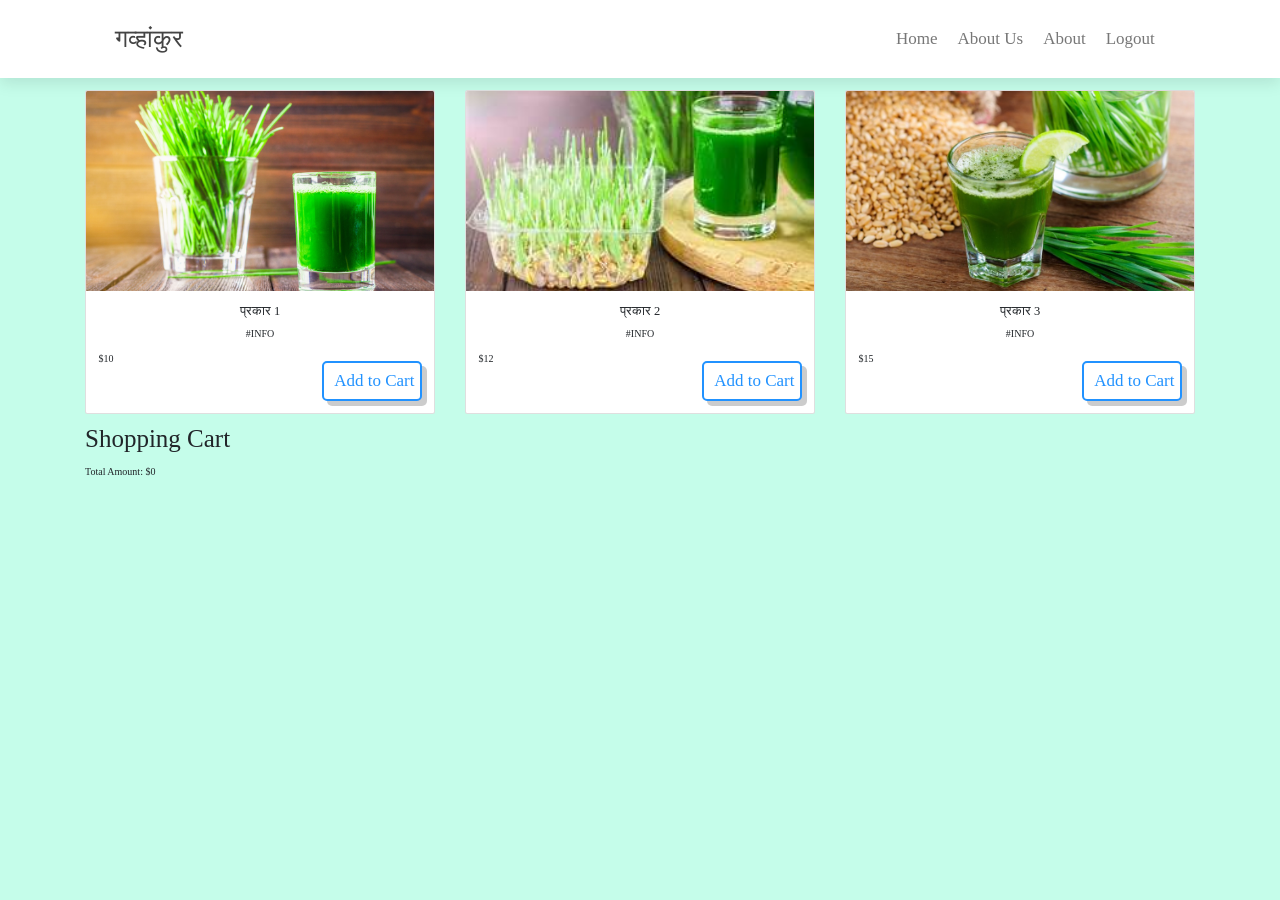
<file: index.html>
<!DOCTYPE html>
<html>
<head>
  <meta charset="utf-8">
  <meta name="viewport" content="width=device-width, initial-scale=1">
  <link rel="stylesheet" href="https://maxcdn.bootstrapcdn.com/bootstrap/4.5.2/css/bootstrap.min.css">
  <link rel="stylesheet" href="styles.css">
  <title>GAVHANKUR.COM</title>
  <style>
    .card-img-top {
      height: 200px;
      object-fit: cover;
    }
    .cart-item {
      font-size: 18px;
    }
    @media (max-width: 992px) {
    .navbar-nav {
      flex-direction: column;
      text-align: center;
    }

    .navbar-nav .nav-item {
      margin: 0;
    }
  }
  </style>
</head>
<body style="background-color: rgb(197, 253, 234);">
  <header class="header">
    <a href="#" class="logo"> <i class="fas fa-heartbeat"></i> गव्हांकुर </a>
    <nav class="navbar bg-s">
    <a href="index.html">Home</a>
    <a href="about_us.html">About Us</a>
    <a href="about.php">about</a>
    
    <a href="logout.php">logout</a>
</nav>
<div id="menu-btn" class="fas fa-bars"></div>
</header>
  <div class="container mt-5">
    <h1 class="text-center mb-5">गव्हांकुर</h1>
    <div class="row">
      <div class="col-md-4 mb-3">
        <div class="card">
          <img src="images/i1.jpg" class="card-img-top" alt="">
          <div class="card-body">
            
            <h5 class="card-title" style="text-align: center;">प्रकार 1</h5>
            <p class="card-text" style="text-align: center;">#INFO</p>
            <div class="d-flex justify-content-between">
              <p class="card-text">$10</p>
              <button class="btn btn-primary add-to-cart" data-product-id="1" data-product-name="Product 1" data-product-price="10">Add to Cart</button>
            </div>
          </div>
        </div>
      </div>
      <div class="col-md-4 mb-6">
        <div class="card">
          <img src="images/i2.jpg" class="card-img-top" alt="">
          <div class="card-body">
            <h5 class="card-title" style="text-align: center;">प्रकार 2</h5>
            <p class="card-text" style="text-align: center;">#INFO</p>
            <div class="d-flex justify-content-between">
              <p class="card-text">$12</p>
              <button class="btn btn-primary add-to-cart" data-product-id="2" data-product-name="Product 2" data-product-price="12">Add to Cart</button>
            </div>
          </div>
        </div>
      </div>
      <div class="col-md-4 mb-3">
        <div class="card">
          <img src="images/i3.jpg" class="card-img-top" alt="">
          <div class="card-body">
            <h5 class="card-title" style="text-align: center;">प्रकार 3</h5>
            <p class="card-text" style="text-align: center;">#INFO</p>
            <div class="d-flex justify-content-between">
              <p class="card-text">$15</p>
              <button class="btn btn-primary add-to-cart" data-product-id="3" data-product-name="Product 3" data-product-price="15">Add to Cart</button>
            </div>
          </div>
        </div>
      </div>
    </div>
    
    <h1>Shopping Cart</h1>
    <ul id="cart"></ul>
    <ul id="total-amount"></ul>
  </div>
</div>
  
  <script src="app.js"></script>
</body>
</file>
<file: styles.css>
body {
    font-family: Arial, sans-serif;
    background-color: #f5f5f5;
  }
  
  /* .container {
    max-width: 800px;
    margin: 0 auto;
  } */
  
  .header {
    padding: 40px;
    text-align: center;
    background-color: #e5e5e5;
  }
  
  .header h1 {
    margin: 0;
  }
  
  .products {
    display: flex;
    flex-wrap: wrap;
  }
  
  .product {
    width: calc(33.33% - 20px);
    background-color: #fff;
    box-shadow: 0 2px 5px 0 rgba(0, 0, 0, 0.16), 0 2px 10px 0 rgba(0, 0, 0, 0.12);
    margin: 10px;
    padding: 20px;
    text-align: center;
  }
  
  .product h3 {
    margin: 0;
    font-weight: bold;
  }
  
  .product p {
    margin: 20px 0;
    font-size: 14px;
  }
  
  .product button {
    background-color: #4caf50;
    color: #fff;
    border: 0;
    padding: 10px 20px;
    cursor: pointer;
  }
  
  .shopping-cart {
    margin: 40px 0;
  }
  
  .shopping-cart h2 {
    text-align: center;
    margin: 0;
  }
  
  .cart-items {
    max-height: 300px;
    overflow-y: auto;
  }
  
  .cart-item {
    border-bottom: 1px solid #ddd;
    padding: 10px;
    display: flex;
    align-items: center;
  }
  
  .cart-item img {
    width: 50px;
    height: 50px;
    margin-right: 20px;
  }
  
  .cart-item h3 {
    margin: 0;
  }
  
  .cart-item p {
    margin: 0;
    font-size: 14px;
  }
  
  .cart-total {
    margin-top: 20px;
    text-align: center;
  }
  
  .cart-total h3 {
    margin: 0;
    font-weight: bold;
  }
  
  .cart-total p {
    margin: 0;
    font-size: 14px;
  }

  @import url('https://fonts.googleapis.com/css2?family=Poppins:wght@100;200;300;400;500;600;700&display=swap');

:root{
    --green:#2192FF;
    --black:#444;
    --light-color:#777;
    --box-shadow:.5rem .5rem 0 rgba(0, 0, 0, 0.2);
    --text-shadow:.4rem .4rem 0 rgba(0, 0, 0, .2);
    --border:.2rem solid var(--green);
}

 *{
    font-family: 'Comic Sans MS', 'Comic Sans', cursive;
    
    margin:0; padding: 0;
    box-sizing: border-box;
    outline: none; border: none;
    text-transform: capitalize;
    transition: all .2s ease-out;
    text-decoration: none;
} 

html{
    font-size: 62.5%;
    overflow-x: hidden;
    scroll-padding-top: 7rem;
    scroll-behavior: smooth;
}

section{
    padding:2rem 9%;
}

section:nth-child(even){
    background: #c8e2fa;
}

.heading{
    text-align: center;
    padding-bottom: 2rem;
    text-shadow: var(--text-shadow);
    text-transform: uppercase;
    color:var(--black);
    font-size: 5rem;
    letter-spacing: .4rem;
}

.heading span{
    text-transform: uppercase;
    color:var(--green);
}

.btn{
    display: inline-block;
    margin-top: 1rem;
    padding: .5rem;
    padding-left: 1rem;
    border:var(--border);
    border-radius: .5rem;
    box-shadow: var(--box-shadow);
    color:var(--green);
    cursor: pointer;
    font-size: 1.7rem;
    background: #fff;
}

.btn span{
    padding:.7rem 1rem;
    border-radius: .5rem;
    background: var(--green);
    color:#fff;
    margin-left: .5rem;
}

.btn:hover{
    background: var(--green);
    color:#fff;
}

.btn:hover span{
    color: var(--green);
    background:#fff;
    margin-left: 1rem;
}

.header{
    padding:2rem 9%;
    position: fixed;
    top:0; left: 0; right: 0;
    z-index: 1000;
    box-shadow: 0 .5rem 1.5rem rgba(0, 0, 0, .1);
    display: flex;
    align-items: center;
    justify-content: space-between;
    background: #fff;
}

.header .logo{
    font-size: 2.5rem;
    color: var(--black);
}

.header .logo i{
    color: var(--green);
}

.header .navbar a{
    font-size: 1.7rem;
    color: var(--light-color);
    margin-left: 2rem;
}

.header .navbar a:hover{
    color: var(--green);
}

#menu-btn{
    font-size: 2.5rem;
    border-radius: .5rem;
    background: #eee;
    color:var(--green);
    padding: 1rem 1.5rem;
    cursor: pointer;
    display: none;
}

.home{
    display: flex;
    align-items: center;
    flex-wrap: wrap;
    gap:1.5rem;
    padding-top: 10rem;
}

.home .image{
    flex:1 1 45rem;
}

.home .image img{
    width: 100%;
}

.home .content{
    flex:1 1 45rem;
}

.home .content h3{
    font-size: 4.5rem;
    color:var(--black);
    line-height: 1.8;
    text-shadow: var(--text-shadow);
}

.home .content p{
    font-size: 1.7rem;
    color:var(--light-color);
    line-height: 1.8;
    padding: 1rem 0;
}

.icons-container{
    display: grid;
    gap:2rem;
    grid-template-columns: repeat(auto-fit, minmax(20rem, 1fr));
    padding-top: 5rem;
    padding-bottom: 5rem;
}

.icons-container .icons{
    border:var(--border);
    box-shadow: var(--box-shadow);
    border-radius: .5rem;
    text-align: center;
    padding: 2.5rem;
}

.icons-container .icons i{
    font-size: 4.5rem;
    color:var(--green);
    padding-bottom: .7rem;
}

.icons-container .icons h3{
    font-size: 4.5rem;
    color:var(--black);
    padding: .5rem 0;
    text-shadow: var(--text-shadow);
}

.icons-container .icons p{
    font-size: 1.7rem;
    color:var(--light-color);
}

.services .box-container{
    display: grid;
    grid-template-columns: repeat(auto-fit, minmax(27rem, 1fr));
    gap:2rem;
}

.services .box-container .box{
    background:#fff;
    border-radius: .5rem;
    box-shadow: var(--box-shadow);
    border:var(--border);
    padding: 2.5rem;
}

.services .box-container .box i{
    color: var(--green);
    font-size: 5rem;
    padding-bottom: .5rem;
}

.services .box-container .box h3{
    color: var(--black);
    font-size: 2.5rem;
    padding:1rem 0;
}

.services .box-container .box p{
    color: var(--light-color);
    font-size: 1.4rem;
    line-height: 2;
}

.about .row{
    display: flex;
    align-items: center;
    flex-wrap: wrap;
    gap:2rem;
}

.about .row .image{
    flex:1 1 45rem;
}

.about .row .image img{
    width: 100%;
}

.about .row .content{
    flex:1 1 45rem;
}

.about .row .content h3{
    color: var(--black);
    text-shadow: var(--text-shadow);
    font-size: 4rem;
    line-height: 1.8;
}

.about .row .content p{
    color: var(--light-color);
    padding:1rem 0;
    font-size: 1.5rem;
    line-height: 1.8;
}

.doctors .box-container{
    display: grid;
    grid-template-columns: repeat(auto-fit, minmax(30rem, 1fr));
    gap:2rem;
}

.doctors .box-container .box{
    text-align: center;
    background:#fff;
    border-radius: .5rem;
    border:var(--border);
    box-shadow: var(--box-shadow);
    padding:2rem;
}

.doctors .box-container .box img{
    height: 20rem;
    border:var(--border);
    border-radius: .5rem;
    margin-top: 1rem;
    margin-bottom: 1rem;
}

.doctors .box-container .box h3{
    color:var(--black);
    font-size: 2.5rem;
}

.doctors .box-container .box span{
    color:var(--green);
    font-size: 1.5rem;
}

.doctors .box-container .box .share{
    padding-top: 2rem;
}

.doctors .box-container .box .share a{
    height: 5rem;
    width: 5rem;
    line-height: 4.5rem;
    font-size: 2rem;
    color:var(--green);
    border-radius: .5rem;
    border:var(--border);
    margin:.3rem;
}

.doctors .box-container .box .share a:hover{
    background:var(--green);
    color:#fff;
    box-shadow: var(--box-shadow);
}

.book .row{
    display: flex;
    align-items: center;
    flex-wrap: wrap;
    gap:2rem;
}
 
.book .row .image{
    flex:1 1 45rem;
}

.book .row .image img{
    width: 100%;
}

.book .row form{
    flex:1 1 45rem;
    background: #fff;
    border:var(--border);
    box-shadow: var(--box-shadow);
    text-align: center;
    padding: 2rem;
    border-radius: .5rem;
}

.book .row form h3{
    color:var(--black);
    padding-bottom: 1rem;
    font-size: 3rem;
}

.book .row form .box{
    width: 100%;
    margin:.7rem 0;
    border-radius: .5rem;
    border:var(--border);
    font-size: 1.6rem;
    color: var(--black);
    text-transform: none;
    padding: 1rem;
}

.book .row form .btn{
    padding:1rem 4rem;
}

.review .box-container{
    display: grid;
    grid-template-columns: repeat(auto-fit, minmax(27rem, 1fr));
    gap:2rem;
}

.review .box-container .box{
    border:var(--border);
    box-shadow: var(--box-shadow);
    border-radius: .5rem;
    padding:2.5rem;
    background: #fff;
    text-align: center;
    position: relative;
    overflow: hidden;
    z-index: 0;
}

.review .box-container .box img{
    height: 10rem;
    width: 10rem;
    border-radius: 50%;
    object-fit: cover;
    border:.5rem solid #fff;
}

.review .box-container .box h3{
    color:#fff;
    font-size: 2.2rem;
    padding:.5rem 0;
}

.review .box-container .box .stars i{
    color:#fff;
    font-size: 1.5rem;
}

.review .box-container .box .text{
    color:var(--light-color);
    line-height: 1.8;
    font-size: 1.6rem;
    padding-top: 4rem;
}

.review .box-container .box::before{
    content: '';
    position: absolute;
    top:-4rem; left: 50%;
    transform:translateX(-50%);
    background:var(--green);
    border-bottom-left-radius: 50%;
    border-bottom-right-radius: 50%;
    height: 25rem;
    width: 120%;
    z-index: -1;
}

.blogs .box-container{
    display: grid;
    grid-template-columns: repeat(auto-fit, minmax(30rem, 1fr));
    gap:2rem;
}

.blogs .box-container .box{
    border:var(--border);
    box-shadow: var(--box-shadow);
    border-radius: .5rem;
    padding: 2rem;
}

.blogs .box-container .box .image{
    height: 20rem;
    overflow:hidden;
    border-radius: .5rem;
}

.blogs .box-container .box .image img{
    height: 100%;
    width: 100%;
    object-fit: cover;
}

.blogs .box-container .box:hover .image img{
    transform:scale(1.2);
}

.blogs .box-container .box .content{
    padding-top: 1rem;
}

.blogs .box-container .box .content .icon{
    padding: 1rem 0;
    display: flex;
    align-items: center;
    justify-content: space-between;
}

.blogs .box-container .box .content .icon a{
    font-size: 1.4rem;
    color: var(--light-color);
}

.blogs .box-container .box .content .icon a:hover{
    color:var(--green);
}

.blogs .box-container .box .content .icon a i{
    padding-right: .5rem;
    color: var(--green);
}

.blogs .box-container .box .content h3{
    color:var(--black);
    font-size: 3rem;
}

.blogs .box-container .box .content p{
    color:var(--light-color);
    font-size: 1.5rem;
    line-height: 1.8;
    padding:1rem 0;
}

.footer .box-container{
    display: grid;
    grid-template-columns: repeat(auto-fit, minmax(22rem, 1fr));
    gap:2rem;
}

.footer .box-container .box h3{
    font-size: 2.5rem;
    color:var(--black);
    padding: 1rem 0;
}

.footer .box-container .box a{
    display: block;
    font-size: 1.5rem;
    color:var(--light-color);
    padding: 1rem 0;
}

.footer .box-container .box a i{
    padding-right: .5rem;
    color:var(--green);
}

.footer .box-container .box a:hover i{
    padding-right:2rem;
}

.footer .credit{
    padding: 1rem;
    padding-top: 2rem;
    margin-top: 2rem;
    text-align: center;
    font-size: 2rem;
    color:var(--light-color);
    border-top: .1rem solid rgba(0, 0, 0, .1);
}

.footer .credit span{
    color:var(--green);
}

@media (max-width:991px){

    html{
        font-size: 55%;
    }

    .header{
        padding: 2rem;
    }

    section{
        padding:2rem;
    }

}

@media (max-width:768px){

    #menu-btn{
        display: initial;
    }

    .header .navbar{
        position: absolute;
        top:115%; right: 2rem;
        border-radius: .5rem;
        box-shadow: var(--box-shadow);
        width: 30rem;
        border: var(--border);
        background: #fff;
        transform: scale(0);
        opacity: 0;
        transform-origin: top right;
        transition: none;
    }

    .header .navbar.active{
        transform: scale(1);
        opacity: 1;
        transition: .2s ease-out;
    }

    .header .navbar a{
        font-size: 2rem;
        display: block;
        margin:2.5rem;
    }

}

@media (max-width:450px){

    html{
        font-size: 50%;
    }

}
</file>
